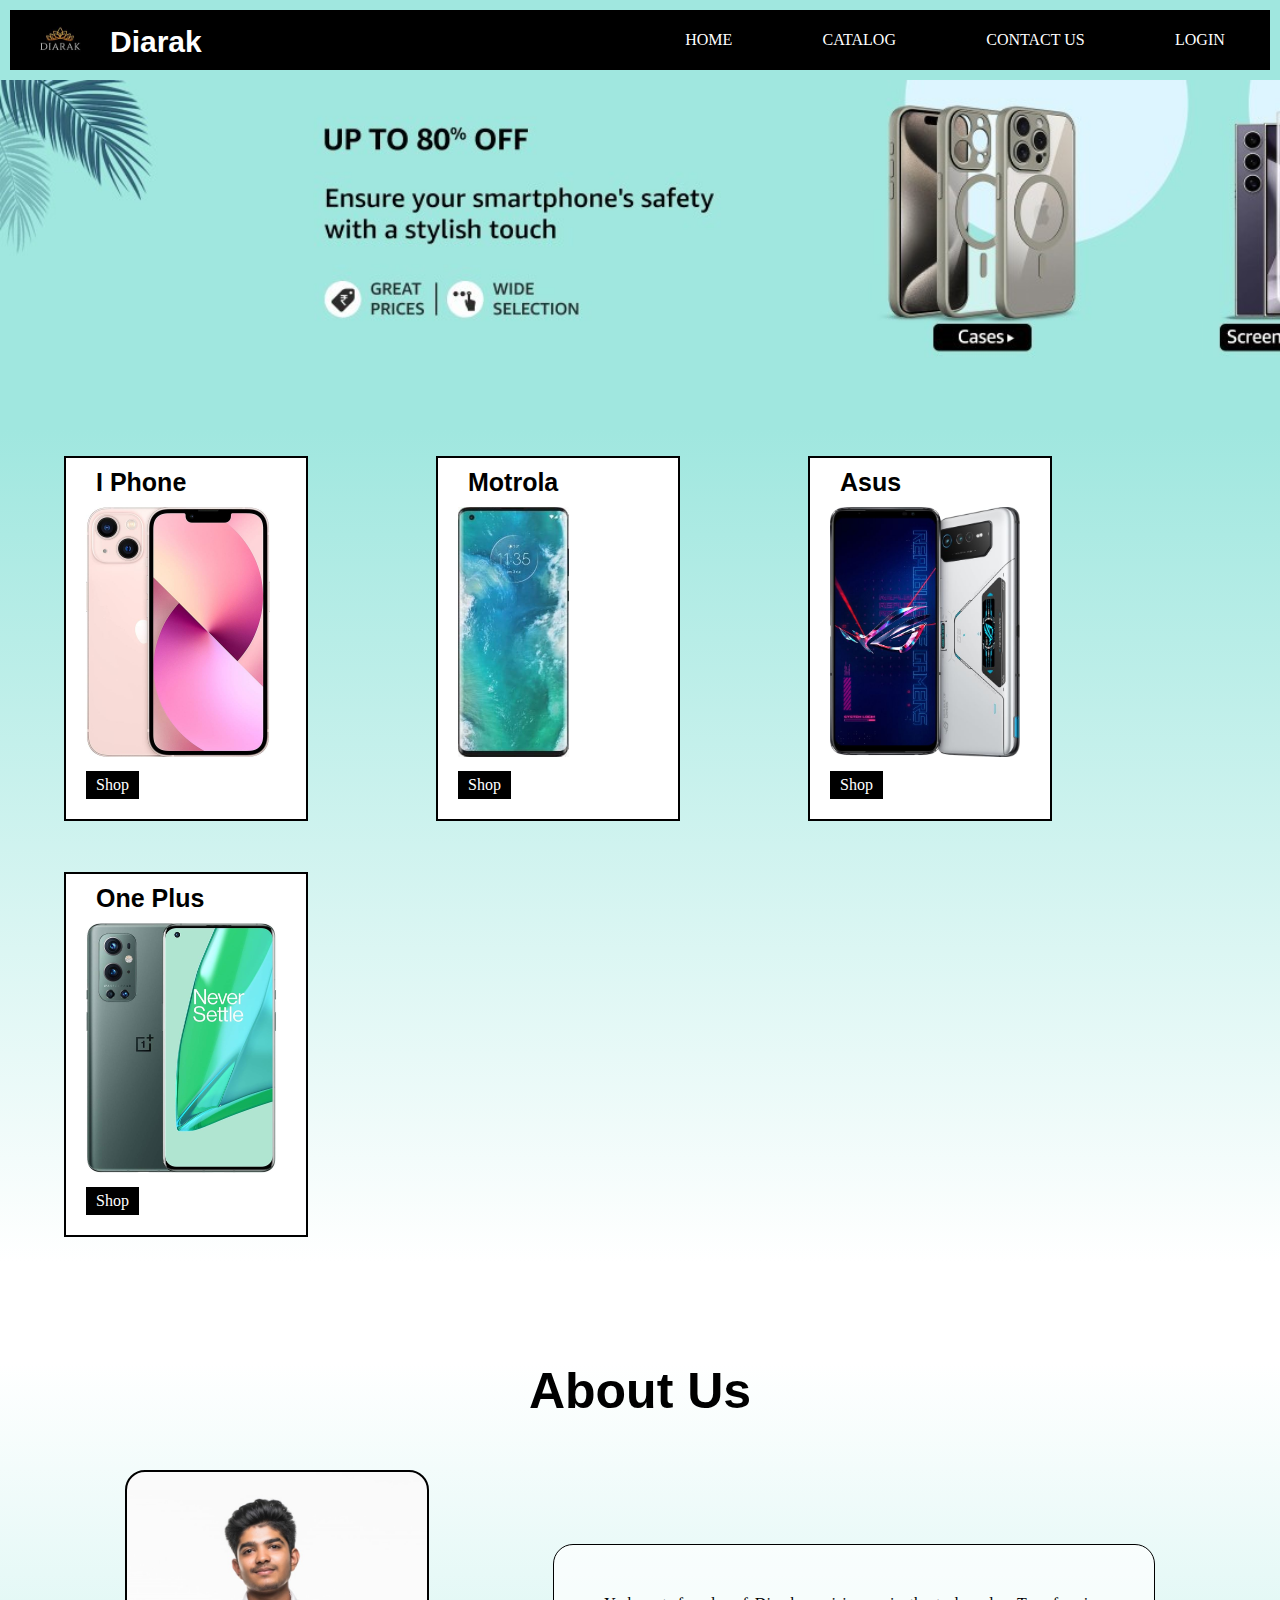
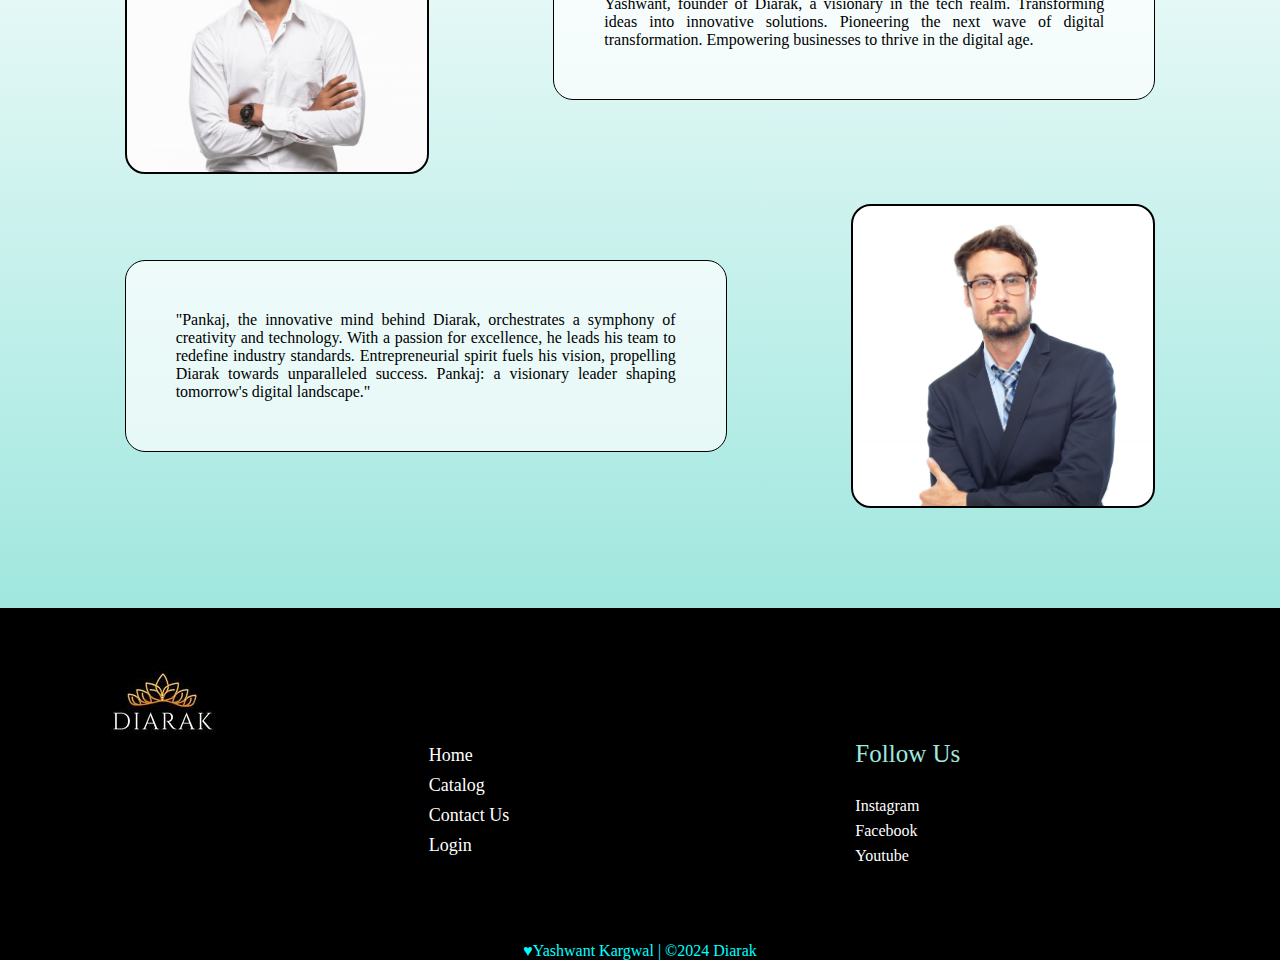
<file: index.html>
<!DOCTYPE html>
<html lang="en">
<head>
    <meta charset="UTF-8">
    <meta name="viewport" content="width=device-width, initial-scale=1.0">
    <title>Diarak | Home </title>
    <link rel="stylesheet" href="IndexStyle.css">
    <link rel="shortcut icon" href="img/diarak_logo.jpg" type="image/x-icon">
</head>
<body>
    <header id="x">
        <section id="hero_header">
            <div class="hero_logo_header">
                <div class="hero_header_logo">
                    <a href="index.html"><img id="logo-image" src="img/diarak_logo.jpg" alt="diarak_logo"></a>
                    <h1 style="font-family: Arial, Helvetica, sans-serif; color: white; font-weight: 900; font-size: 30px;">Diarak</h1>
                </div>
            </div>

            <div class="hero_menu_header">
                <a class="hero_header_a" href="index.html">Home</a>
                <a class="hero_header_a" href="catalog.html">Catalog</a>
                <a class="hero_header_a" href="contactus.html">Contact Us</a>
                <a class="hero_header_a" href="login.html">Login</a>
            </div>
        </section>
    </header>

    <main>
        <section class="hero_main_feature">
            <div id="hero-feature-img">
            </div>
        </section>

        <section class="hero_main_shop">
            <div class="hero_main_content">
                <h4 style="font-size: 25px; font-family: 'Franklin Gothic Medium', 'Arial Narrow', Arial, sans-serif; margin: 10px;">I Phone</h4>
                <img class="hero_main_content-img" src="img/iphone.jpg" alt="IPhone-Img">
                <p class="a-shop"><a class="a" href="catalog.html">Shop</a></p>
            </div>
            <div class="hero_main_content">
                <h4 style="font-size: 25px; font-family: 'Franklin Gothic Medium', 'Arial Narrow', Arial, sans-serif; margin: 10px;">Motrola</h4>
                <img class="hero_main_content-img" src="img/motrola.jpg" alt="Motrola-Img">
                <p class="a-shop"><a class="a" href="catalog.html">Shop</a></p>
            </div>
            <div class="hero_main_content">
                <h4 style="font-size: 25px; font-family: 'Franklin Gothic Medium', 'Arial Narrow', Arial, sans-serif; margin: 10px;">Asus</h4>
                <img class="hero_main_content-img" src="img/asus.jpg" alt="Asus-Img">
                <p class="a-shop"><a class="a" href="catalog.html">Shop</a></p>
            </div>
            <div class="hero_main_content">
                <h4 style="font-size: 25px; font-family: 'Franklin Gothic Medium', 'Arial Narrow', Arial, sans-serif; margin: 10px;">One Plus</h4>
                <img class="hero_main_content-img" src="img/oneplus.jpg" alt="One Plus-Img">
                <p class="a-shop"><a class="a" href="catalog.html">Shop</a></p>
            </div>
        </section>

        <section id="hero-about">
            <H1 style="text-align: center; font-size: 50px; font-family: 'Gill Sans', 'Gill Sans MT', Calibri, 'Trebuchet MS', sans-serif; margin: 10px 0px 50px 0px;">About Us</H1>

            <div class="hero-about1">
                <div class="about-img" style="background-image: url(img/boss1.jpg); background-size: cover;"></div>
                <div class="about-content">
                    <p style="text-align: justify;">Yashwant, founder of Diarak, a visionary in the tech realm. Transforming ideas into innovative solutions. Pioneering the next wave of digital transformation. Empowering businesses to thrive in the digital age.</p>
                </div>
            </div>

            <div class="hero-about2">
                <div class="about-content">
                    <p style="text-align: justify;">"Pankaj, the innovative mind behind Diarak, orchestrates a symphony of creativity and technology. With a passion for excellence, he leads his team to redefine industry standards. Entrepreneurial spirit fuels his vision, propelling Diarak towards unparalleled success. Pankaj: a visionary leader shaping tomorrow's digital landscape."</p>
                </div>
                <div class="about-img" style="background-image: url(img/boss2.jpg); background-size: cover;"></div>
            </div>
        </section>
    </main>

    <footer>
        <section class="footer-sec">
            <div id="footer-div">
                <img id="footerlogo" src="img/diarak_logo.jpg" alt="diarak_logo">
            </div>
            <div class="footer-div">
                <ol id="footer-list">
                    <li><a class="a" href="index.html">Home</a></li>
                    <li><a class="a" href="catalog.html">Catalog</a></li>
                    <li><a class="a" href="catalog.html">Contact Us</a></li>
                    <li><a class="a" href="login.html">Login</a></li>
                </ol>
            </div>
            <div class="footer-div">
                <p style="font-size: 25px; margin-bottom: 25px;">Follow Us</p>
                <p style="color: white; line-height: 25px;">Instagram</p>
                <p style="color: white; line-height: 25px;">Facebook</p>
                <p style="color: white; line-height: 25px;">Youtube</p>
            </div>
        </section>
        <div id="footer-copyright">
            <p style="text-align:center; background-color: black; color: aqua;">&hearts;Yashwant Kargwal | &#169;2024 Diarak</p>
        </div>
    </footer>
</body>
</html>
</file>
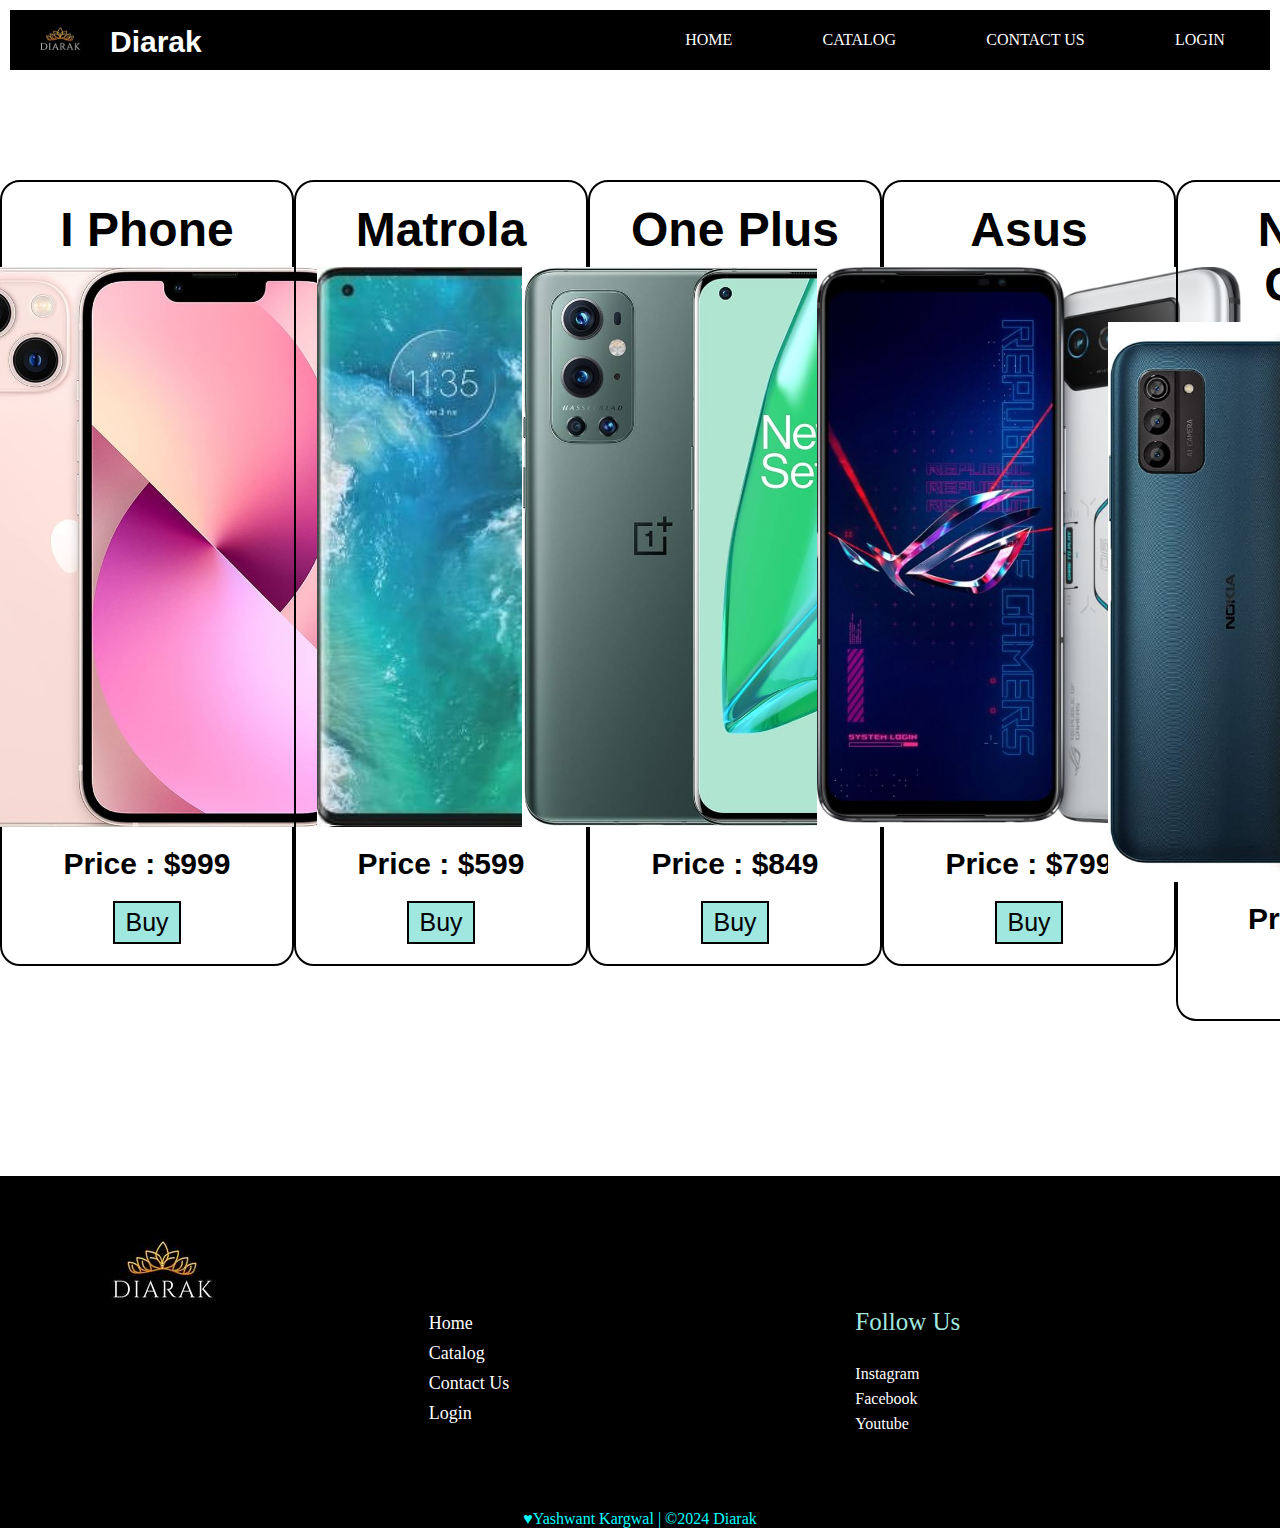
<file: catalog.html>
<!DOCTYPE html>
<html lang="en">
<head>
    <meta charset="UTF-8">
    <meta name="viewport" content="width=device-width, initial-scale=1.0">
    <title>Catalog | Diarak</title>
    <link rel="stylesheet" href="catlogStyle.css">
    <link rel="shortcut icon" href="img/diarak_logo.jpg" type="image/x-icon">
</head>
<body>
    <header id="x">
        <section id="hero_header">
            <div class="hero_logo_header">
                <div class="hero_header_logo">
                    <a href="index.html"><img id="logo-image" src="img/diarak_logo.jpg" alt="diarak_logo"></a>
                    <h1 id="header-head-logo" >Diarak</h1>
                </div>
            </div>

            <div class="hero_menu_header">
                <a class="hero_header_a" href="index.html">Home</a>
                <a class="hero_header_a" href="catalog.html">Catalog</a>
                <a class="hero_header_a" href="contactus.html">Contact Us</a>
                <a class="hero_header_a" href="login.html">Login</a>
            </div>
        </section>
    </header>

    <main>
        <section class="main-catalog-sec">
            <div class="main-catalog-div-box" >
                <h2 class="heading-box">I Phone</h2>
                <img class="boximage" src="img/iphone.jpg" alt="iphone">
                <p class="price-buy">Price : $999</p>
                <a class="buy" href="#">Buy</a>
            </div>
            <div class="main-catalog-div-box" >
                <h2 class="heading-box">Matrola</h2>
                <img class="boximage" src="img/motrola.jpg" alt="Matrola">
                <p class="price-buy">Price : $599</p>
                <a class="buy" href="#">Buy</a>
            </div>
        
            <div class="main-catalog-div-box" >
                <h2 class="heading-box">One Plus</h2>
                <img class="boximage" src="img/oneplus.jpg" alt="One Plus">
                <p class="price-buy">Price : $849</p>
                <a class="buy" href="#">Buy</a>
            </div>
            <div class="main-catalog-div-box" >
                <h2 class="heading-box">Asus</h2>
                <img class="boximage" src="img/asus.jpg" alt="Asus">
                <p class="price-buy">Price : $799</p>
                <a class="buy" href="#">Buy</a>
            </div>

            <div class="main-catalog-div-box" >
                <h2 class="heading-box">Nokia G100</h2>
                <img class="boximage" src="img/NokiaG100.jpg" alt="Nokia G100">
                <p class="price-buy">Price : $99</p>
                <a class="buy" href="#">Buy</a>
            </div>
            <div class="main-catalog-div-box" >
                <h2 class="heading-box">SAMSUNG Galaxy S23+</h2>
                <img class="boximage" src="img/SAMSUNGGalaxyS23+.jpg" alt="SAMSUNG Galaxy S23+">
                <p class="price-buy">Price : $999</p>
                <a class="buy" href="#">Buy</a>
            </div>
        
            <div class="main-catalog-div-box" >
                <h2 class="heading-box">A15 Pro Max</h2>
                <img class="boximage" src="img/A15ProMax.jpg" alt="A15 Pro Max">
                <p class="price-buy">Price : $148.59</p>
                <a class="buy" href="#">Buy</a>
            </div>
            <div class="main-catalog-div-box" >
                <h2 class="heading-box">Motorola Edge</h2>
                <img class="boximage" src="img/MotorolaEdge.jpg" alt="Motorola Edge">
                <p class="price-buy">Price : $599</p>
                <a class="buy" href="#">Buy</a>
            </div>
        </section>
    </main>

    <footer>
        <section class="footer-sec">
            <div id="footer-div">
                <img id="footerlogo" src="img/diarak_logo.jpg" alt="diarak_logo">
            </div>
            <div class="footer-div">
                <ol id="footer-list">
                    <li><a class="a" href="index.html">Home</a></li>
                    <li><a class="a" href="catalog.html">Catalog</a></li>
                    <li><a class="a" href="contactus.html">Contact Us</a></li>
                    <li><a class="a" href="login.html">Login</a></li>
                </ol>
            </div>
            <div class="footer-div">
                <p id="footer-para-follow">Follow Us</p>
                <p class="footer-para-follow">Instagram</p>
                <p class="footer-para-follow">Facebook</p>
                <p class="footer-para-follow">Youtube</p>
            </div>
        </section>
        <div id="footer-copyright">
            <p id="footer-copyright">&hearts;Yashwant Kargwal | &#169;2024 Diarak</p>
        </div>
    </footer>
</body>
</html>
</file>
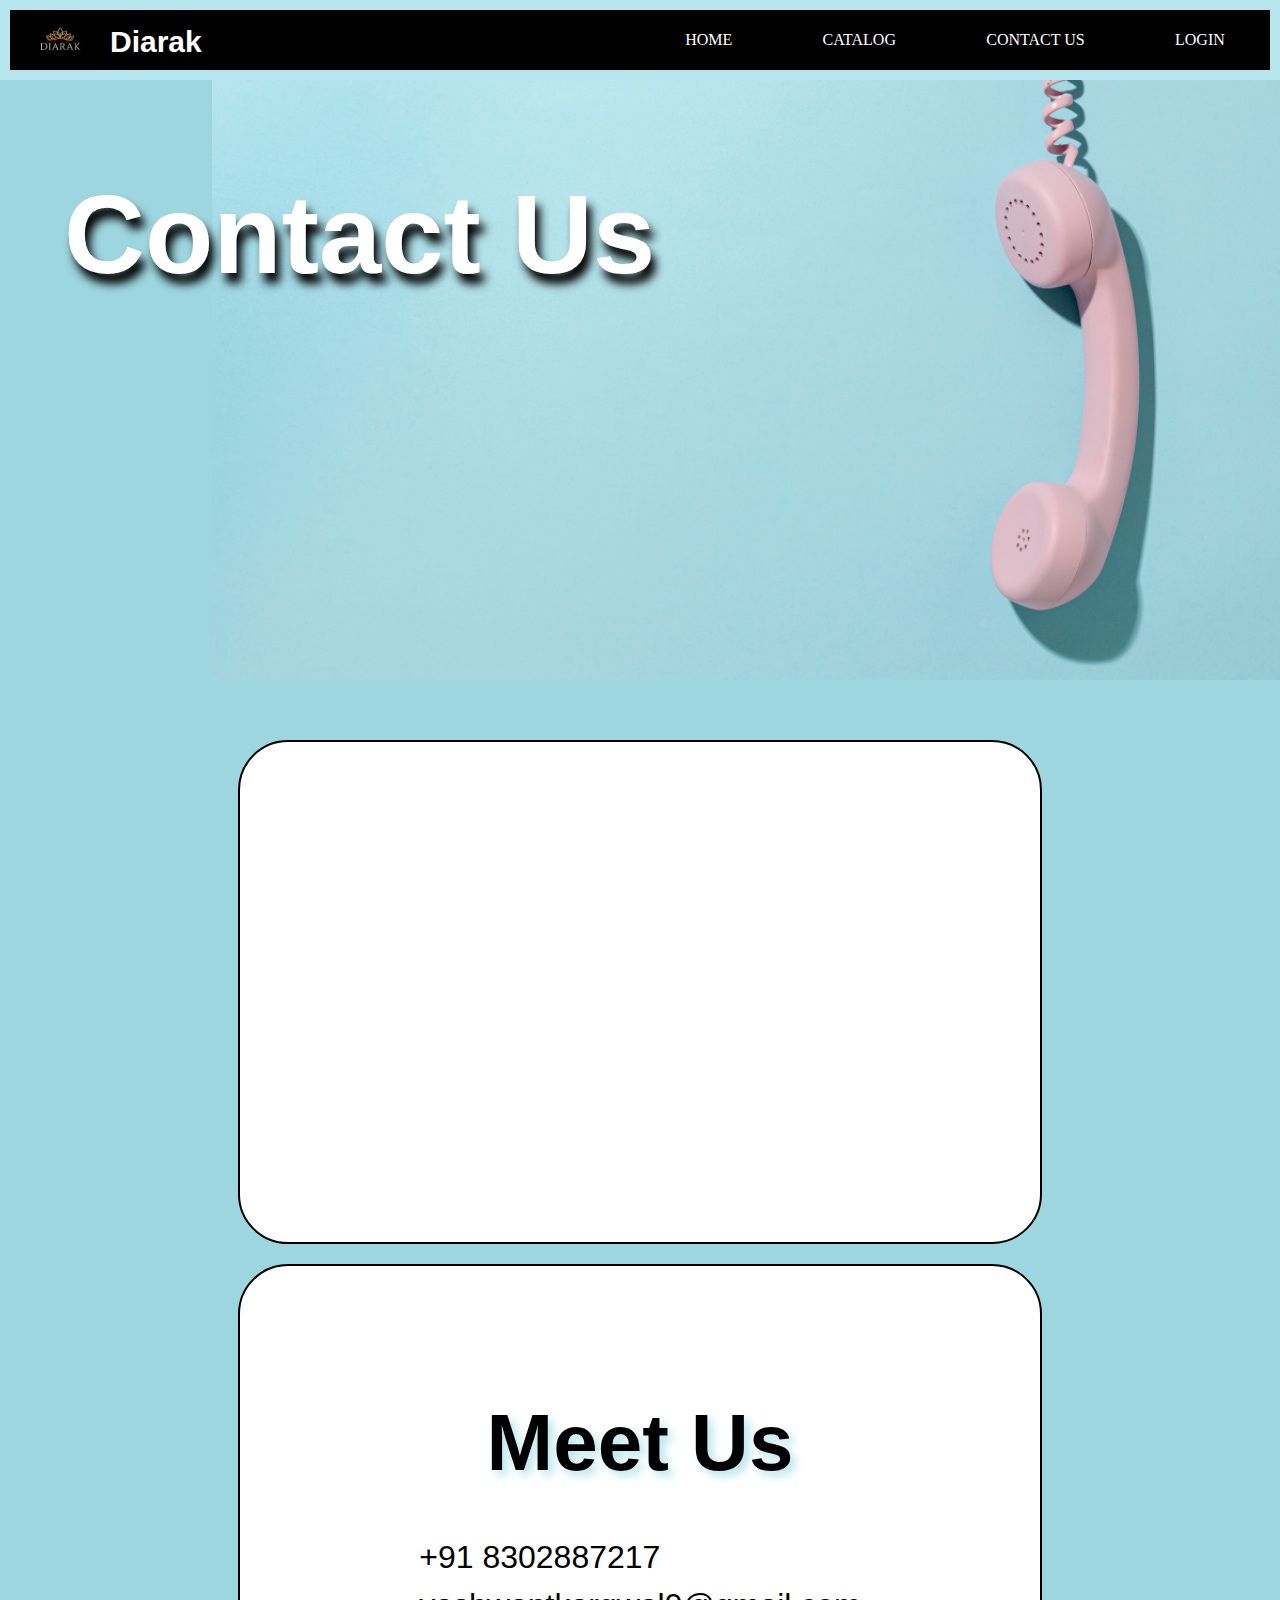
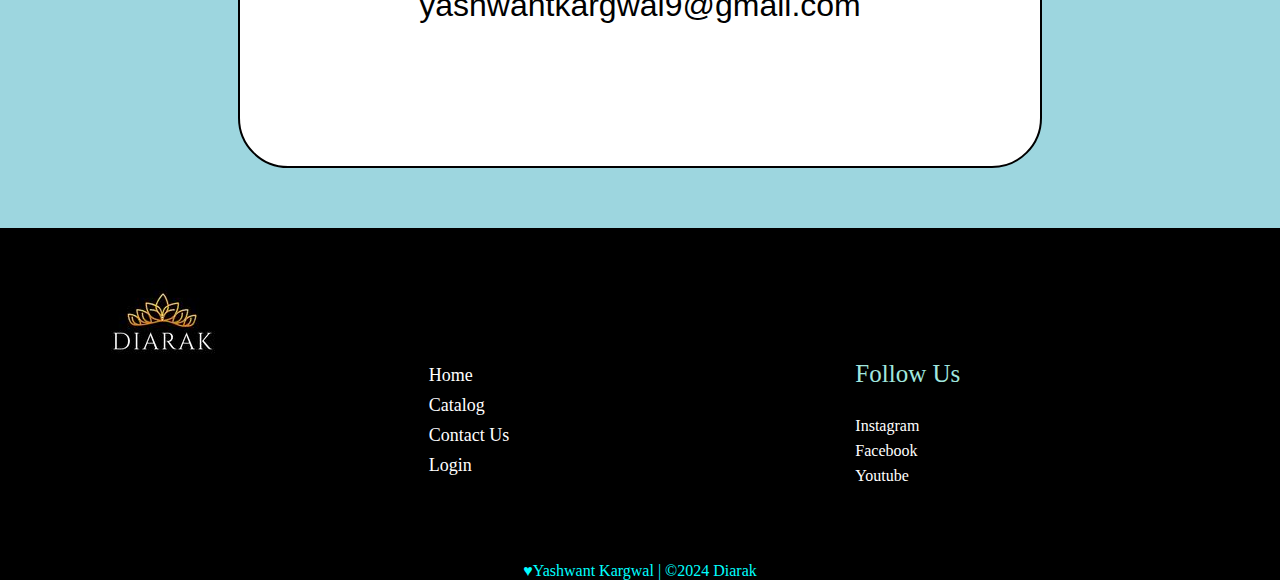
<file: contactus.html>
<!DOCTYPE html>
<html lang="en">
<head>
    <meta charset="UTF-8">
    <meta name="viewport" content="width=device-width, initial-scale=1.0">
    <title>Contact Us | Diarak</title>
    <link rel="stylesheet" href="contactus.css">
    <link rel="shortcut icon" href="img/diarak_logo.jpg" type="image/x-icon">
</head>
<body>
    <header id="x">
        <section id="hero_header">
            <div class="hero_logo_header">
                <div class="hero_header_logo">
                    <a href="index.html"><img id="logo-image" src="img/diarak_logo.jpg" alt="diarak_logo"></a>
                    <h1 id="header-head-logo" >Diarak</h1>
                </div>
            </div>

            <div class="hero_menu_header">
                <a class="hero_header_a" href="index.html">Home</a>
                <a class="hero_header_a" href="catalog.html">Catalog</a>
                <a class="hero_header_a" href="contactus.html">Contact Us</a>
                <a class="hero_header_a" href="login.html">Login</a>
            </div>
        </section>
    </header>

    <main>
        <section class="main-feature">
            <div class="bgcontactus">
                <h1 class="h1heading">Contact Us</h1>
            </div>
        </section>

        <section class="main-content">
            <div class="boxes">
                <iframe src="https://www.google.com/maps/embed?pb=!1m18!1m12!1m3!1d55335.07419347616!2d73.83785251277187!3d29.909171048677475!2m3!1f0!2f0!3f0!3m2!1i1024!2i768!4f13.1!3m3!1m2!1s0x3917b513d6964015%3A0xb54a4cb83b8f319b!2sSri%20Ganganagar%2C%20Rajasthan%20335001!5e0!3m2!1sen!2sin!4v1715935071000!5m2!1sen!2sin" width="100%" height="100%" style="border:0;" allowfullscreen="" loading="lazy" referrerpolicy="no-referrer-when-downgrade"></iframe>
            </div>
            <div class="boxes">
                <p class="meet">Meet Us</p>
                <p>
                   <a class="abz" href="tel:+91 8302887217">+91 8302887217</a><br>
                    <a class="abz" href="mailto: yashwantkargwal9@gmail.com">yashwantkargwal9@gmail.com</a>
                </p>
            </div>
        </section>
    </main>

    <footer>
        <section class="footer-sec">
            <div id="footer-div">
                <img id="footerlogo" src="img/diarak_logo.jpg" alt="diarak_logo">
            </div>
            <div class="footer-div">
                <ol id="footer-list">
                    <li><a class="a" href="index.html">Home</a></li>
                    <li><a class="a" href="catalog.html">Catalog</a></li>
                    <li><a class="a" href="contactus.html">Contact Us</a></li>
                    <li><a class="a" href="login.html">Login</a></li>
                </ol>
            </div>
            <div class="footer-div">
                <p id="footer-para-follow">Follow Us</p>
                <p class="footer-para-follow">Instagram</p>
                <p class="footer-para-follow">Facebook</p>
                <p class="footer-para-follow">Youtube</p>
            </div>
        </section>
        <div id="footer-copyright">
            <p id="footer-copyright">&hearts;Yashwant Kargwal | &#169;2024 Diarak</p>
        </div>
    </footer>
</body>
</html>
</file>
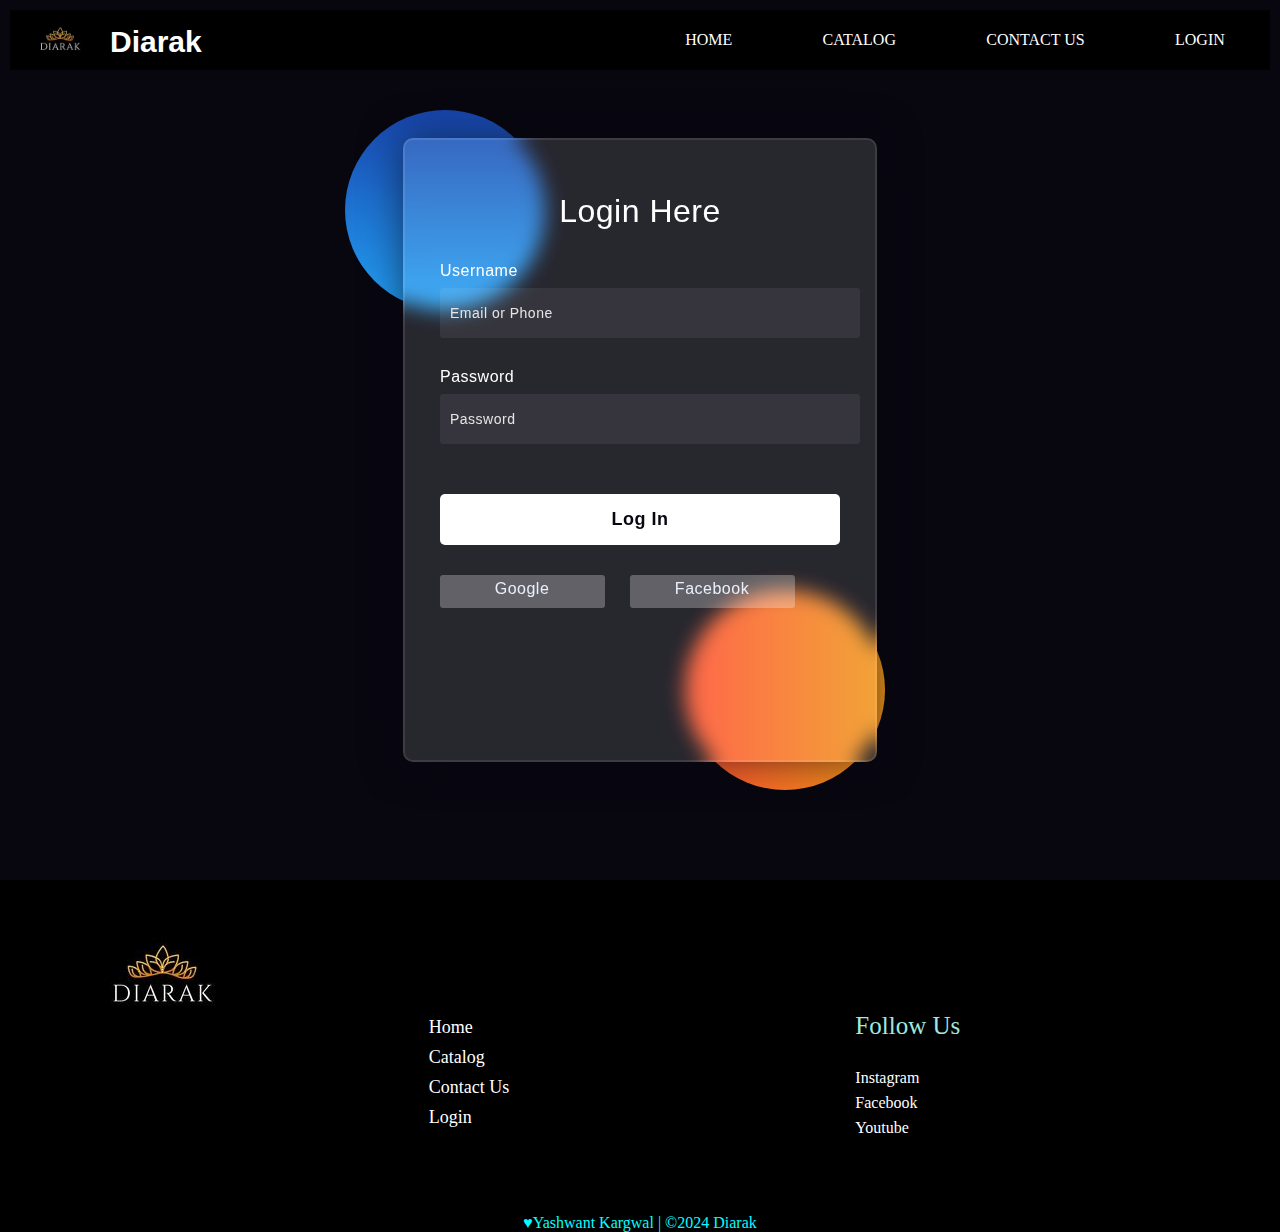
<file: login.html>
<!DOCTYPE html>
<html lang="en">
<head>
    <meta charset="UTF-8">
    <meta name="viewport" content="width=device-width, initial-scale=1.0">
    <title>Login | Diarak</title>
    <link rel="stylesheet" href="login.css">
    <link rel="shortcut icon" href="img/diarak_logo.jpg" type="image/x-icon">
</head>
<body>
    <header id="x">
        <section id="hero_header">
            <div class="hero_logo_header">
                <div class="hero_header_logo">
                    <a href="index.html"><img id="logo-image" src="img/diarak_logo.jpg" alt="diarak_logo"></a>
                    <h1 id="header-head-logo" >Diarak</h1>
                </div>
            </div>

            <div class="hero_menu_header">
                <a class="hero_header_a" href="index.html">Home</a>
                <a class="hero_header_a" href="catalog.html">Catalog</a>
                <a class="hero_header_a" href="contactus.html">Contact Us</a>
                <a class="hero_header_a" href="#">Login</a>
            </div>
        </section>
    </header>

    <main>
        <div class="background">
            <div class="shape"></div>
            <div class="shape"></div>
        </div>
        <form>
            <h3>Login Here</h3>
    
            <label for="username">Username</label>
            <input type="text" placeholder="Email or Phone" id="username">
    
            <label for="password">Password</label>
            <input type="password" placeholder="Password" id="password">
    
            <button>Log In</button>
            <div class="social">
              <div class="go"><i class="fab fa-google"></i>  Google</div>
              <div class="fb"><i class="fab fa-facebook"></i>  Facebook</div>
            </div>
        </form>
    </main>

    <footer>
        <section class="footer-sec">
            <div id="footer-div">
                <img id="footerlogo" src="img/diarak_logo.jpg" alt="diarak_logo">
            </div>
            <div class="footer-div">
                <ol id="footer-list">
                    <li><a class="a" href="index.html">Home</a></li>
                    <li><a class="a" href="catalog.html">Catalog</a></li>
                    <li><a class="a" href="contactus.html">Contact Us</a></li>
                    <li><a class="a" href="#">Login</a></li>
                </ol>
            </div>
            <div class="footer-div">
                <p id="footer-para-follow">Follow Us</p>
                <p class="footer-para-follow">Instagram</p>
                <p class="footer-para-follow">Facebook</p>
                <p class="footer-para-follow">Youtube</p>
            </div>
        </section>
        <div id="footer-copyright">
            <p id="footer-copyright">&hearts;Yashwant Kargwal | &#169;2024 Diarak</p>
        </div>
    </footer>
</body>
</html>
</file>
<file: IndexStyle.css>
*{
    margin: 0;
    padding: 0;
}

html{
    scroll-behavior: smooth;
}

#hero_header{
    background-color: #A0E7DF;
    display: flex;
    padding: 10px;
}

.hero_logo_header{
    height: 60px;
    width: 50%;
    min-width: 200px;
    background-color: black;
}

.hero_header_logo{
    display: flex;
    align-items: center;
}

#logo-image{
    border-radius:50%;
    height: 60px;
    margin:0px 20px 0px 20px;
}

.hero_menu_header{
    height: 60px;
    width: 50%;
    min-width: 200px;
    background-color: black;
    display: flex;
    justify-content: space-around;
    align-items: center;
}

.hero_header_a{
    text-decoration: none;
    text-transform: uppercase;
    color: white;
    transition-property: all;
    transition-duration:1s;
}

.hero_header_a:hover{
    border-bottom: 2px #A0E7DF solid;
    transform: scale(1.2);
}


.hero_main_feature{
    background-color: #A0E7DF;
}

#hero-feature-img{
    height: 300px;
    background-image: url(img/feature.jpg);
    background-size: cover;
    padding-bottom: 50px;
}

.hero_main_shop{
    background-image: linear-gradient(#A0E7DF,white);
    display: flex;
    flex-wrap: wrap;
    margin-bottom: 100px;
}

.hero_main_content{
    height:fit-content;
    margin: 2% 5%;
    background-color: white;
    border: 2px solid black;
    padding: 0px 20px 20px 20px;
    width: 200px;
}

@keyframes image {
    from{
        transform: translateY(0px) rotate(0deg);
    }
    to{
        transform: translateY(-10px) rotate(1deg);
    }
}

.hero_main_content-img{
    height: 90%;
    max-height: 250px;
    
}

.hero_main_content-img:hover{
    animation: image 2s linear 0s infinite alternate;
}

.a-shop{
    text-decoration: none;
    color: white;
    background-color: black;
    padding: 5px 10px;
    margin-top: 10px;
    width: fit-content;
}

.a{
    text-decoration: none;
    color: white;
}

#hero-about{
    width: 100%;
    background-image: linear-gradient(white,#A0E7DF);
    padding-bottom: 100px;
}

.hero-about1{
    height: max-content;
    width: 100%;
    display: flex;
    justify-content: space-evenly;
    align-items: center;
    margin-bottom: 30px;
}

.about-img{
    height: 300px;
    width: 300px;
    border: 2px solid;
    border-radius: 20px;
}

.about-content{
    display: inline-block;
    border: 1px black solid;
    border-radius: 20px;
    background-color: rgba(255, 255, 255, 0.685);
    padding: 50px;
    max-width: 500px;
}

.hero-about2{    
    height: max-content;
    width: 100%;
    display: flex;
    justify-content: space-evenly;
    align-items: center;
}

.footer-sec{
    display: flex;
    background-color: black;
    color: #A0E7DF;
}

#footerlogo{
    border-radius: 50%;
    height: 150px;
    position: relative;
    top: 10%;
    left: 20%;
}

.footer-div{
    width: 33.33%;
    height: 200px;
    border: 2px solid black;
    padding-top: 130px;
}

#footer-div{
    width: 33.33%;
    height: 200px;
    border: 2px solid black;
}
 
#footer-list{
    list-style-type: none;
    font-size: 18px;
    line-height: 30px;
 }
</file>
<file: catlogStyle.css>
*{
    margin: 0;
    padding: 0;
}

html{
    scroll-behavior: smooth;
}

#hero_header{
    display: flex;
    padding: 10px;
}

.hero_logo_header{
    height: 60px;
    width: 50%;
    min-width: 200px;
    background-color: black;
}

.hero_header_logo{
    display: flex;
    align-items: center;
}

#logo-image{
    border-radius:50%;
    height: 60px;
    margin:0px 20px 0px 20px;
}

.hero_menu_header{
    height: 60px;
    width: 50%;
    min-width: 200px;
    background-color: black;
    display: flex;
    justify-content: space-around;
    align-items: center;
}

.hero_header_a{
    text-decoration: none;
    text-transform: uppercase;
    color: white;
    transition-property: all;
    transition-duration:1s;
}

.hero_header_a:hover{
    border-bottom: 2px #A0E7DF solid;
    transform: scale(1.2);
}

#header-head-logo{
    font-family: Arial, Helvetica, sans-serif;
    color: white; 
    font-weight: 900; 
    font-size: 30px;
}


.main-catalog-sec{
    height: fit-content;
    display: flex;
    justify-content: space-evenly;
    margin: 100px 0px;
}

.main-catalog-div-box{
    height: fit-content;
    width: 100%;
    min-width: 250px;
    max-width: 500px;
    border: 2px solid black;
    border-radius: 20px;
    padding: 20px;
    display: flex;
    flex-direction: column;
    justify-content: center;
    align-items: center;
}

.heading-box{
    font-size: xxx-large;
    text-align: center;
    font-family: 'Lucida Sans', 'Lucida Sans Regular', 'Lucida Grande', 'Lucida Sans Unicode', Geneva, Verdana, sans-serif;
}

.boximage{
    height: 35em;
    min-width: 2em;
    max-width: 35em;
    margin: 10px 0 20px 0;
    align-content: center;
    animation-name: image;
    animation-duration: 1s;
    animation-delay: 3s;
    animation-iteration-count: infinite;
    animation-direction: alternate-reverse;
    animation-timing-function: linear;
    animation-fill-mode: both;
}

@keyframes image {
    from{
        transform: translateY(0px);
    }
    to{
        transform: translateY(-10px);
    }
}

.price-buy{
    font-size: 30px;
    font-family: Arial, Helvetica, sans-serif;
    font-weight: bolder;
    margin-bottom: 20px;
}

.buy{
    text-decoration: none;
    font-size: 25px;
    text-align: center;
    border: 2px black solid;
    padding: 5px 10px;
    background-color: #A0E7DF;
    color: black;
    font-family: 'Gill Sans', 'Gill Sans MT', Calibri, 'Trebuchet MS', sans-serif;
    transition: all 1s ;
}

.buy:hover{
    transform: scale(1.07);
}

.a{
    text-decoration: none;
    color: white;
}

.footer-sec{
    display: flex;
    background-color: black;
    color: #A0E7DF;
}

#footerlogo{
    border-radius: 50%;
    height: 150px;
    position: relative;
    top: 10%;
    left: 20%;
}

.footer-div{
    width: 33.33%;
    height: 200px;
    border: 2px solid black;
    padding-top: 130px;
}

#footer-div{
    width: 33.33%;
    height: 200px;
    border: 2px solid black;
}
 
#footer-list{
    list-style-type: none;
    font-size: 18px;
    line-height: 30px;
 }

#footer-copyright{
    text-align:center;
    background-color: black;
    color: aqua;
}

.footer-para-follow{
    color: white;
    line-height: 25px;
}

#footer-para-follow{ 
    font-size: 25px; 
    margin-bottom: 25px;
}
</file>
<file: contactus.css>
*{
    margin: 0;
    padding: 0;
}

html{
    scroll-behavior: smooth;
}

#hero_header{
    display: flex;
    padding: 10px;
    background-color: #B6E5ED;
}

.hero_logo_header{
    height: 60px;
    width: 50%;
    min-width: 200px;
    background-color: black;
}

.hero_header_logo{
    display: flex;
    align-items: center;
}

#logo-image{
    border-radius:50%;
    height: 60px;
    margin:0px 20px 0px 20px;
}

.hero_menu_header{
    height: 60px;
    width: 50%;
    min-width: 200px;
    background-color: black;
    display: flex;
    justify-content: space-around;
    align-items: center;
}

.hero_header_a{
    text-decoration: none;
    text-transform: uppercase;
    color: white;
    transition-property: all;
    transition-duration:1s;
}

.hero_header_a:hover{
    border-bottom: 2px #A0E7DF solid;
    transform: scale(1.2);
}

#header-head-logo{
    font-family: Arial, Helvetica, sans-serif;
    color: white; 
    font-weight: 900; 
    font-size: 30px;
}


.main-feature{
    height: 600px;
}

.bgcontactus{
    background-image: url(img/bg.jpg);
    background-size: contain;
    background-position: right;
    background-color: #9DD6DF;
    background-repeat: no-repeat;
    height: 100%;
}

.h1heading{
    font-size: 7rem;
    font-family: Verdana, Geneva, Tahoma, sans-serif;
    text-shadow: black 5px 10px 10px;
    color: white;
    position: relative;
    top: 15%;
    left: 5%;
    width: fit-content;
}

.main-content{
    height: fit-content;
    background-color: #9DD6DF;
    padding: 50px;
    display: flex;
    flex-wrap: wrap;
    justify-content: space-around;
}

.boxes{
    height: 500px;
    width: 800px;
    display: flex;
    justify-content: center;
    align-items: center;
    flex-direction: column;
    border: 2px black solid;
    margin: 10px 10px;
    border-radius: 50px;
    background-color: white;
}

@keyframes float {
    to{
        transform: translateY(0px);
    }    
    from{
        transform: translateY(20px);
    }
}

iframe{
    border-radius: 50px;
}

.meet{
    font-size: 5rem;
    line-height: 5rem;
    margin-bottom: 50px;
    font-weight: 900;
    text-shadow: #B6E5ED 5px 5px 10px;
    font-family: 'Franklin Gothic Medium', 'Arial Narrow', Arial, sans-serif;
    animation: float 2s linear 0s infinite alternate;
}

.abz{
    color: black;
    text-decoration: none;
    font-size: 2rem;
    line-height: 3rem;
    font-family: 'Franklin Gothic Medium', 'Arial Narrow', Arial, sans-serif;
}

.a{
    text-decoration: none;
    color: white;
}

.footer-sec{
    display: flex;
    background-color: black;
    color: #A0E7DF;
}

#footerlogo{
    border-radius: 50%;
    height: 150px;
    position: relative;
    top: 10%;
    left: 20%;
}

.footer-div{
    width: 33.33%;
    height: 200px;
    border: 2px solid black;
    padding-top: 130px;
}

#footer-div{
    width: 33.33%;
    height: 200px;
    border: 2px solid black;
}
 
#footer-list{
    list-style-type: none;
    font-size: 18px;
    line-height: 30px;
 }

#footer-copyright{
    text-align:center;
    background-color: black;
    color: aqua;
}

.footer-para-follow{
    color: white;
    line-height: 25px;
}

#footer-para-follow{ 
    font-size: 25px; 
    margin-bottom: 25px;
}
</file>
<file: login.css>
*{
    margin: 0;
    padding: 0;
}

html{
    scroll-behavior: smooth;
}

#hero_header{
    display: flex;
    padding: 10px;
    background-color: #080710;
}

.hero_logo_header{
    height: 60px;
    width: 50%;
    min-width: 200px;
    background-color: black;
}

.hero_header_logo{
    display: flex;
    align-items: center;
}

#logo-image{
    border-radius:50%;
    height: 60px;
    margin:0px 20px 0px 20px;
}

.hero_menu_header{
    height: 60px;
    width: 50%;
    min-width: 200px;
    background-color: black;
    display: flex;
    justify-content: space-around;
    align-items: center;
}

.hero_header_a{
    text-decoration: none;
    text-transform: uppercase;
    color: white;
    transition-property: all;
    transition-duration:1s;
}

.hero_header_a:hover{
    border-bottom: 2px #A0E7DF solid;
    transform: scale(1.2);
}

#header-head-logo{
    font-family: Arial, Helvetica, sans-serif;
    color: white; 
    font-weight: 900; 
    font-size: 30px;
}

main{
    height: 800px;
    background-color: #080710;
}


.background{
    width: 430px;
    height: 520px;
    position: absolute;
    transform: translate(-50%,-50%);
    left: 50%;
    top: 50%;
}
.background .shape{
    height: 200px;
    width: 200px;
    position: absolute;
    border-radius: 50%;
}
.shape:first-child{
    background: linear-gradient(
        #1845ad,
        #23a2f6
    );
    left: -80px;
    top: -80px;
}
.shape:last-child{
    background: linear-gradient(
        to right,
        #ff512f,
        #f09819
    );
    right: -30px;
    bottom: -80px;
}
form{
    height: 520px;
    width: 400px;
    background-color: rgba(255,255,255,0.13);
    position: absolute;
    transform: translate(-50%,-50%);
    top: 50%;
    left: 50%;
    border-radius: 10px;
    backdrop-filter: blur(10px);
    border: 2px solid rgba(255,255,255,0.1);
    box-shadow: 0 0 40px rgba(8,7,16,0.6);
    padding: 50px 35px;
}
form *{
    font-family: 'Poppins',sans-serif;
    color: #ffffff;
    letter-spacing: 0.5px;
    outline: none;
    border: none;
}
form h3{
    font-size: 32px;
    font-weight: 500;
    line-height: 42px;
    text-align: center;
}

label{
    display: block;
    margin-top: 30px;
    font-size: 16px;
    font-weight: 500;
}
input{
    display: block;
    height: 50px;
    width: 100%;
    background-color: rgba(255,255,255,0.07);
    border-radius: 3px;
    padding: 0 10px;
    margin-top: 8px;
    font-size: 14px;
    font-weight: 300;
}
::placeholder{
    color: #e5e5e5;
}
button{
    margin-top: 50px;
    width: 100%;
    background-color: #ffffff;
    color: #080710;
    padding: 15px 0;
    font-size: 18px;
    font-weight: 600;
    border-radius: 5px;
    cursor: pointer;
}
.social{
  margin-top: 30px;
  display: flex;
}
.social div{
  background: red;
  width: 150px;
  border-radius: 3px;
  padding: 5px 10px 10px 5px;
  background-color: rgba(255,255,255,0.27);
  color: #eaf0fb;
  text-align: center;
}
.social div:hover{
  background-color: rgba(255,255,255,0.47);
}
.social .fb{
  margin-left: 25px;
}
.social i{
  margin-right: 4px;
}


.a{
    text-decoration: none;
    color: white;
}

.footer-sec{
    display: flex;
    background-color: black;
    color: #A0E7DF;
}

#footerlogo{
    border-radius: 50%;
    height: 150px;
    position: relative;
    top: 10%;
    left: 20%;
}

.footer-div{
    width: 33.33%;
    height: 200px;
    border: 2px solid black;
    padding-top: 130px;
}

#footer-div{
    width: 33.33%;
    height: 200px;
    border: 2px solid black;
}
 
#footer-list{
    list-style-type: none;
    font-size: 18px;
    line-height: 30px;
 }

#footer-copyright{
    text-align:center;
    background-color: black;
    color: aqua;
}

.footer-para-follow{
    color: white;
    line-height: 25px;
}

#footer-para-follow{ 
    font-size: 25px; 
    margin-bottom: 25px;
}
</file>
